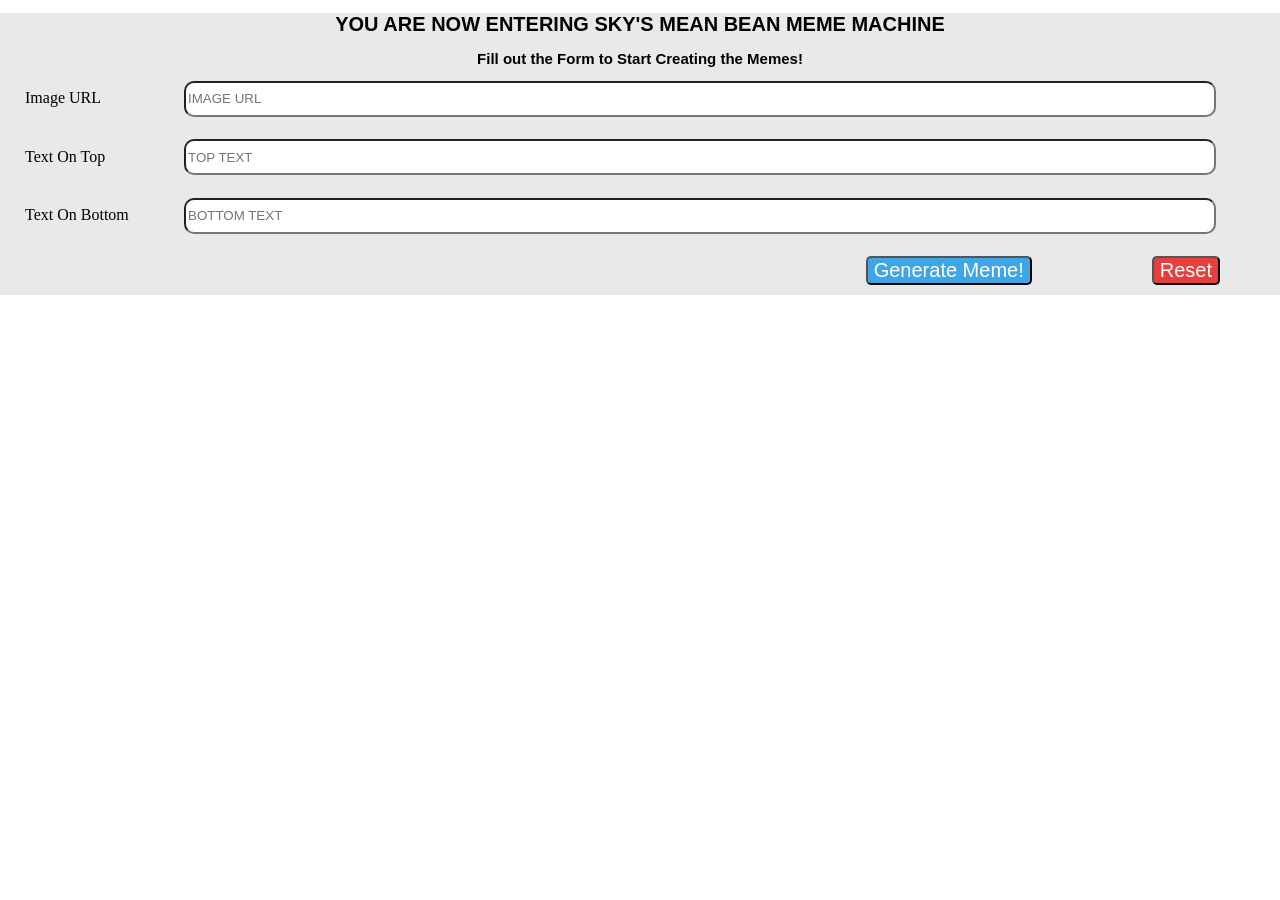
<file: index.html>
<!DOCTYPE html>
<html lang="en">

<head>
  <meta charset="UTF-8">
  <meta name="viewport" content="width=device-width, initial-scale=1.0">
  <title>Meme Generator</title>
  <link rel="stylesheet" href="style.css">
</head>

<body>
  <div class="inputField">
    <div class="center">
      <h1 id="title">YOU ARE NOW ENTERING SKY'S MEAN BEAN MEME MACHINE</h1>
      <h2 id=instruction>Fill out the Form to Start Creating the Memes!</h2>
    </div>
    <div class="form">
      <form action="" class="meme-generator">
        <div class="URLInput">
          <label for="URLInput">Image URL</label>
          <input type="url" id="URLInput" placeholder="IMAGE URL" required>

        </div>
        <div class="topText">
          <label for="topText">Text On Top</label>
          <input type="text" id="topText" placeholder="TOP TEXT" required>

        </div>
        <div class="bottomText">
          <label for="bottomText">Text On Bottom</label>
          <input type="text" id="bottomText" placeholder="BOTTOM TEXT" required>

        </div>
        <div class="submitBtn">
          <button id="submitBtn">Generate Meme!</button>
          <input id="clearBtn" type="reset" value="Reset">

        </div>
      </form>
    </div>
  </div>
  <div class="memeImage">
    <ul id="memeImage">
    </ul>
  </div>
  <script src="js.js"></script>
</body>

</html>
</file>
<file: style.css>
body{
    margin:0;
    height: 100%;
    width:100%;
 } 
 .center {
    font-size: 10px;
    font-family: sans-serif;
    font-weight:400;
    text-align: center;
} 
 .inputField{
    margin: 0;
    padding: 0;
    background-color: #E9E9E9;
    position: relative;
} 
 label {
    display: inline-block;
    width : 120px;
    height: 30px;
    margin: 10px 25px;
} 
 #URLInput{
    width: 80%;
    height: 30px;
    background-color: white;
    margin: 0px 10px;
    justify-content: left;
    border-radius: 10px;
} 
 #topText{
    display: inline-block;
    width: 80%;
    height: 30px;
    background-color: white;
    margin: 10px ;
    border-radius: 10px;
} 
 #bottomText{
    display: inline-block;
    width: 80%;
    height: 30px;
    background-color: white;
    margin: 10px ;
    border-radius: 10px;
} 
 .submitBtn{
    display: flex;
    justify-content:flex-end;
} 
 #submitBtn{
    font-family:Arial, Helvetica, sans-serif;
    background-color: rgb(62,166,231);
    color:white;
    font-size: 20px;
    border-radius: 5px;
    margin: 10px 60px;
    padding: 20px, 25px;
} 
 #submitBtn:hover{
    background-color: rgb (35,101,235);
    cursor: pointer;
    transition: 0.7s;
} 
 #submitBtn:active{
    transform:translateY(5px);
} 
.clearBtn{
   display: flex;
   justify-content:flex-end;
} 
#clearBtn{
   font-family:Arial, Helvetica, sans-serif;
   background-color: rgb(231, 62, 62);
   color:white;
   font-size: 20px;
   border-radius: 5px;
   margin: 10px 60px;
   padding: 20px, 25px;
} 
#clearBtn:hover{
   background-color: rgb (35,101,235);
   cursor: pointer;
   transition: 0.7s;
} 
#clearBtn:active{
   transform:translateY(5px);
} 












.memeImage {
    list-style: none;
    width: auto;
    height: auto;
    margin: 0px;
    position:relative;
    display: block;
 }  
  #memeImage{
    display: flex;
    position: relative;
    display: block;
    margin-left: auto;
    margin-right: auto;
    width: 50%;
 }  

 .meme-img {
    display: flex;
    margin: 1px;
    width: auto;
    height: auto;
    text-align: center;
    position: relative;
   opacity: 1; 
   
 }  
 img {width: 350px;}

 .meme-img:hover {opacity: 0.6;} */
 
.cancleSymbole {
    width: 500px;
    height: 250px;
    content: "&#10060";
    position: relative;
    top: 50%;
    left:50%;
    transform: translate(-50%, -66%);
    font-weight: 700;
    text-align: center;
    font-size: 1500%;
     opacity: 0;
}
 .cancleSymbole:hover {
    opacity: 1.6;
    z-index: 20;
} 
  .text {
    font-family: Impact, Arial, sans-serif;
    width: 500px;
    font-size: 250%;
    line-height: 1.1em;
    letter-spacing: 1.5px;
    color: black;
    -webkit-text-fill-color: white;
    -webkit-text-stroke-width: 1.7px;
    -webkit-text-stroke-color: black; 
    text-transform: uppercase;
    overflow-wrap: break-word;
    word-wrap: break-word;
    hyphens: auto;
    opacity: 1;
 }  
  
 .text:hover {opacity: 0.6;} 
 
 .top {
    
    position: absolute;
    box-sizing: content-box;
    top: 0%;
    left: -60px;
} 
  
.bottom {
    position: absolute;
    box-sizing: content-box;
    bottom: 0%;
    left: -60px;

 }
</file>
